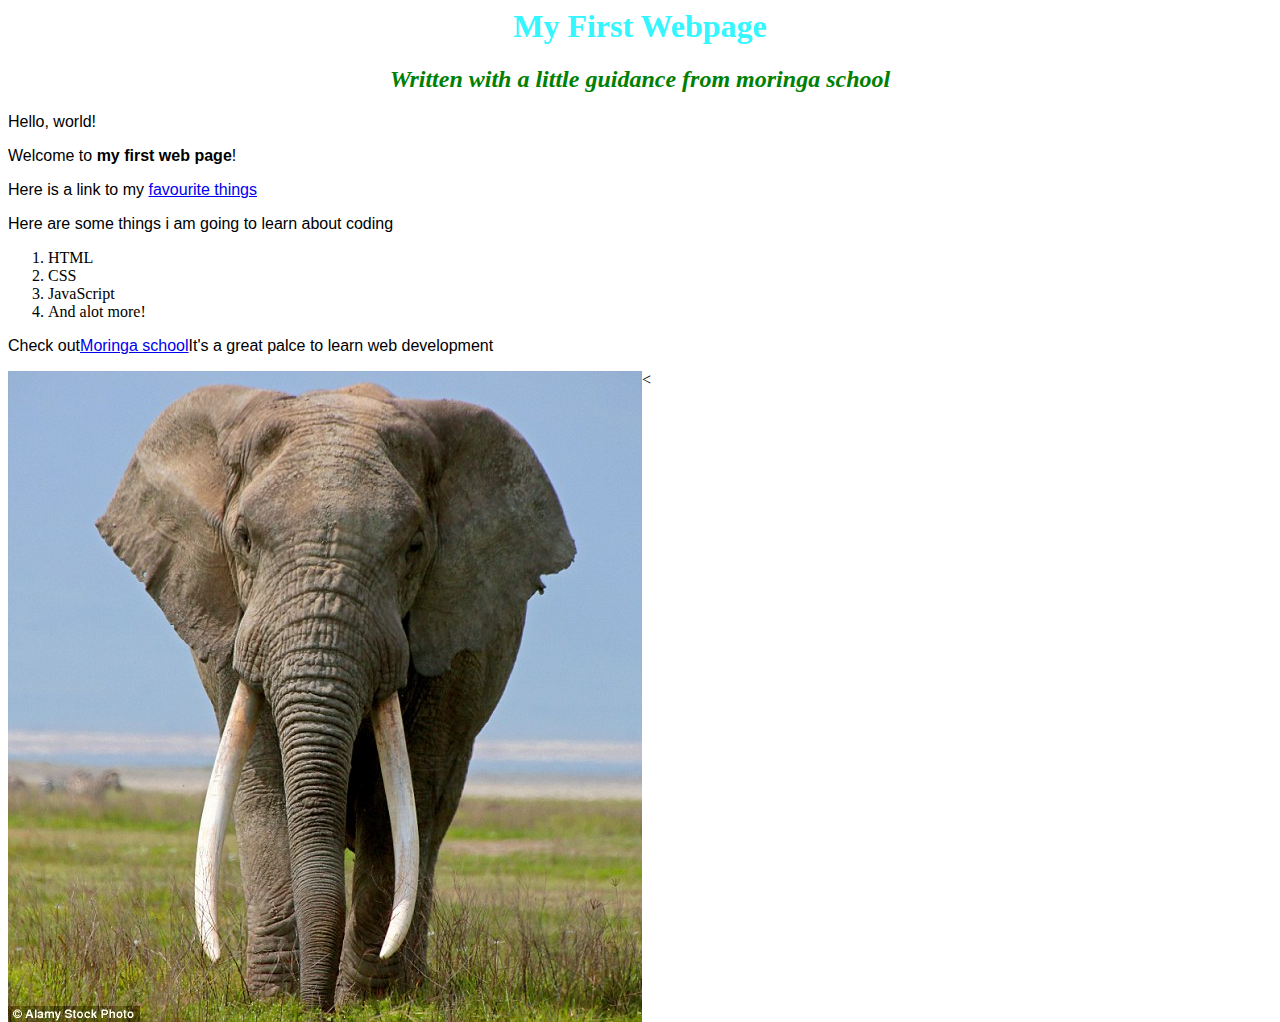
<file: index.html>
<! DOCTYPE html>
<html>
  <head>
    <title>My first webpage</title>
      <link href="css/systes.css" rel="stylesheet" type="text/css">
  </head>
  <body>
    <h1>My First Webpage</h1>
    <h2>Written with a little guidance from <em>moringa school</em></h2>

    <p>Hello, world!</p>
    <p>Welcome to <strong>my first web page</strong>!</p>


    <p>Here is a link to my <a href="favourite-things.html">favourite things</a></p>

    <p>Here are some things i am going to learn about coding</p>
    <ol>
      <li>HTML</li>
      <li>CSS</li>
      <li>JavaScript</li>
      <li>And alot more!</li>
    </ol>

    <p>Check out<a href="https://moringaschool.com/">Moringa school</a>It's a great palce to learn web development</p>
    <<img src="images/5289203-elephant-pictures.jpg" alt="A photo of an elephant"
  </body>
</html>
</file>
<file: css/systes.css>
h1 {
  color: #33F6FF;
  text-align: center;
}
h2 {
  color: green;
  font-style: italic;
  text-align: center;
}
p {
  font-family: sans-serif;
}
ul {
  line-height: 40px;
}
.intro{
  font-style: italic;
}
.Author{
  color: red;
}
p.Author{
  font-size: 12px;
}
img{
  float: left;
}
</file>
